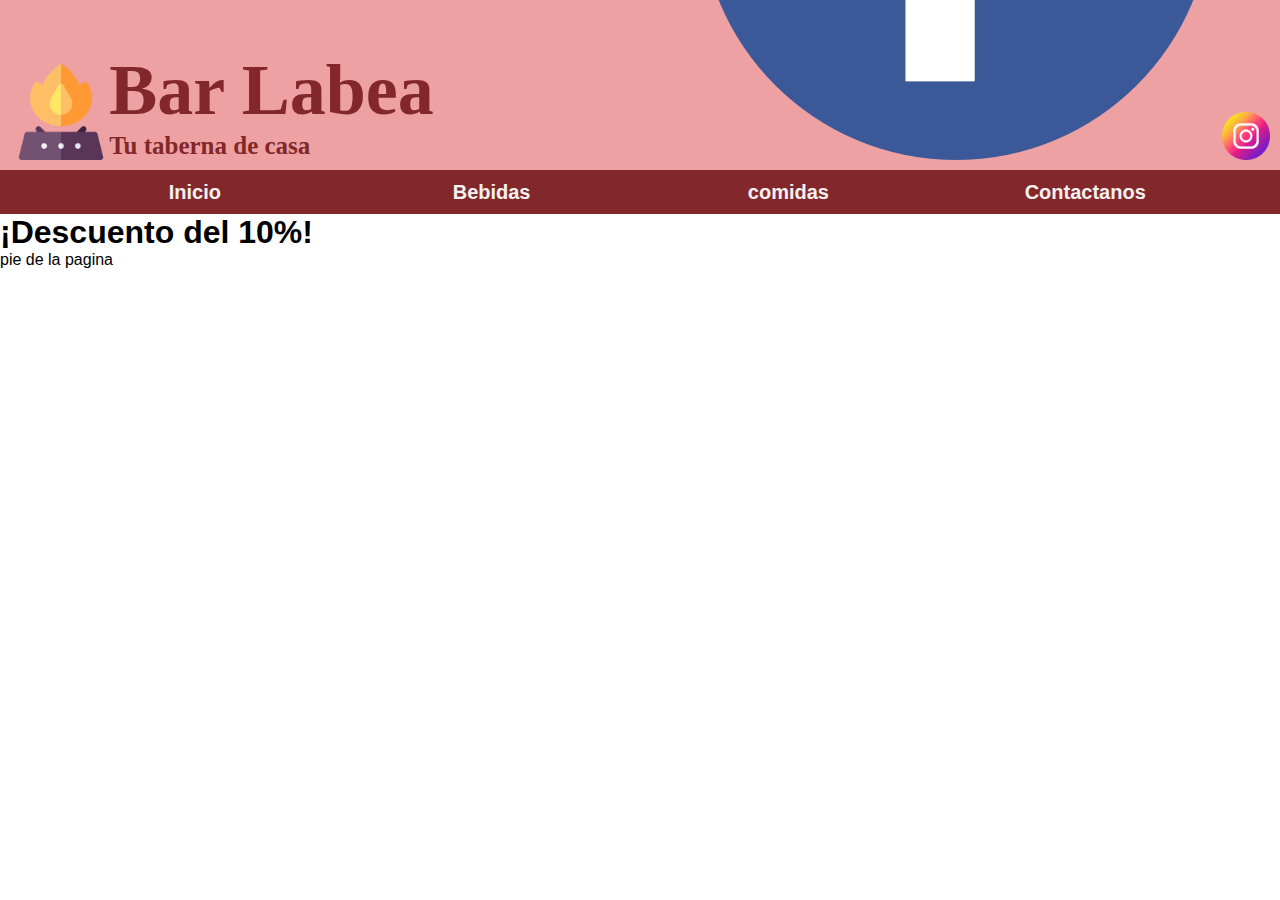
<file: index.html>
<!DOCTYPE html>
<html lang="es">
<head>
    <meta charset="UTF-8">
    <meta name="viewport" content="width=device-width, initial-scale=1.0">
    <title>Bar Labea</title>
    <link rel="stylesheet" href="styles/style.css">
</head>
<body>
    <header>
        <div id="cabecera_izq">
            <img src="img/logoLabea.png"  height="96px" width="96px">
        </div>

        <div id="cabecera_cen">
            <h1>Bar Labea</h1>
            <h2>Tu taberna de casa</h2>
        </div>
        
        <div id="cabecera_der">
            <img src="/img/iconos/facebook.png" >  
            <img src="/img/iconos/instagram.png" height="48px" width="48px">

        </div>

    </header>


    <nav>

        <ul>
            <li>
               <a href="index.html">Inicio</a>
            </li>
            <li>
                <a href="pages/bebidas.html">Bebidas</a>
            </li>
            <li>
                <a href="pages/comidas.html">comidas</a>
            </li>
            <li>
                <a href="pages/contactos.html">Contactanos</a>
            </li>

        </ul>

    </nav>

    <main>
        <section>
           <h1> ¡Descuento del 10%! </h1> 
            
        
        </section>
    </main>

    <footer>

        pie de la pagina

    </footer>
    

    
</body>
</html>
</file>
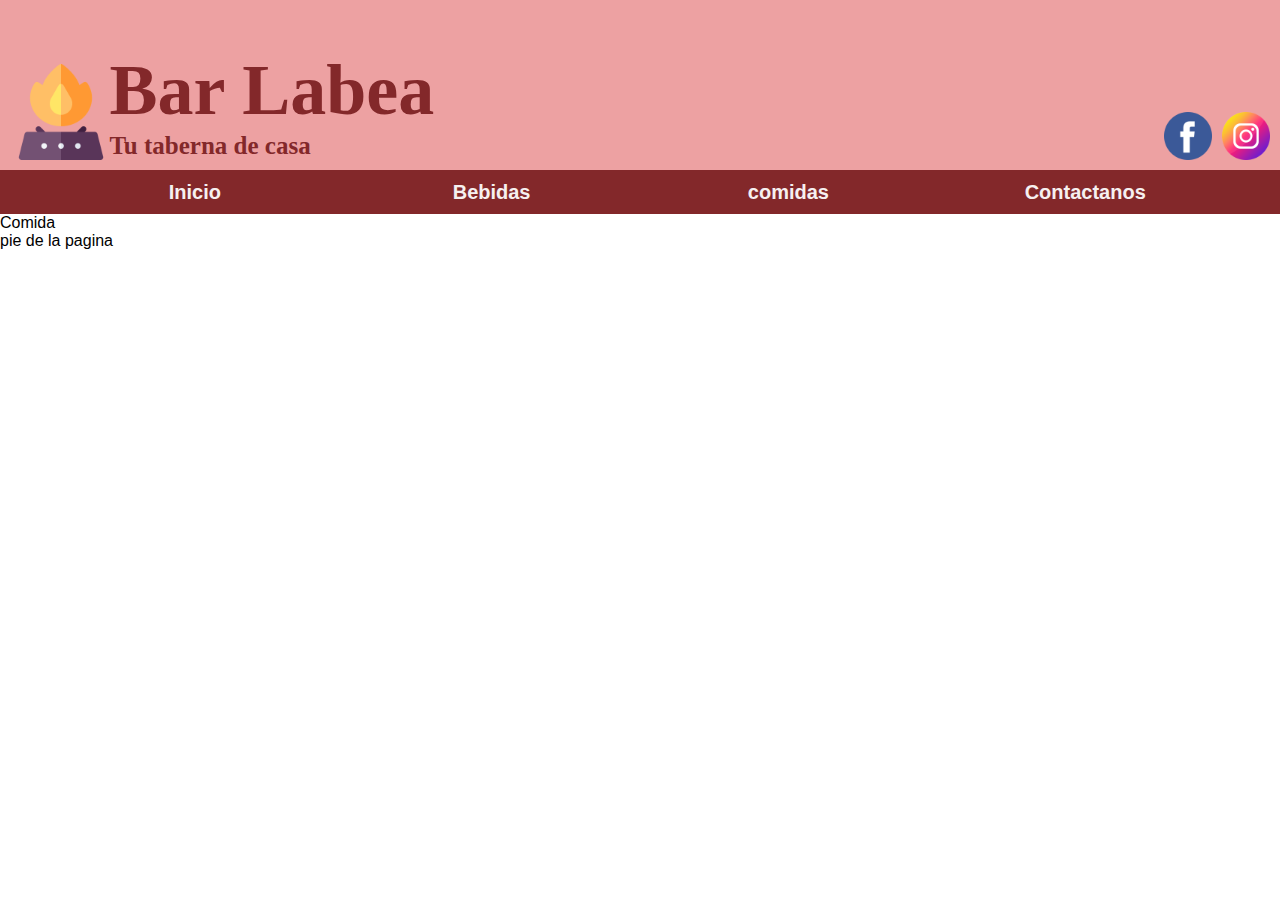
<file: comidas.html>
<!DOCTYPE html>
<html lang="es">

<head>
    <meta charset="UTF-8">
    <meta name="viewport" content="width=device-width, initial-scale=1.0">
    <title>Bar Labea</title>
    <link rel="stylesheet" href="styles/style.css">
</head>

<body>
    <header>
        <div id="cabecera_izq">
            <img src="img/logoLabea.png" height="96px" width="96px">
        </div>

        <div id="cabecera_cen">
            <h1>Bar Labea</h1>
            <h2>Tu taberna de casa</h2>
        </div>

        <div id="cabecera_der">
            <img src="/img/iconos/facebook.png" height="48px" width="48px">
            <img src="/img/iconos/instagram.png" height="48px" width="48px">

        </div>

    </header>


    <nav>

        <ul>
            <li>
                <a href="index.html">Inicio</a>
            </li>
            <li>
                <a href="bebidas.html">Bebidas</a>
            </li>
            <li>
                <a href="comidas.html">comidas</a>
            </li>
            <li>
                <a href="contactos.html">Contactanos</a>
            </li>

        </ul>

    </nav>

    <main>
        <section>
           Comida

        </section>
    </main>

    <footer>

        pie de la pagina

    </footer>



</body>

</html>
</file>
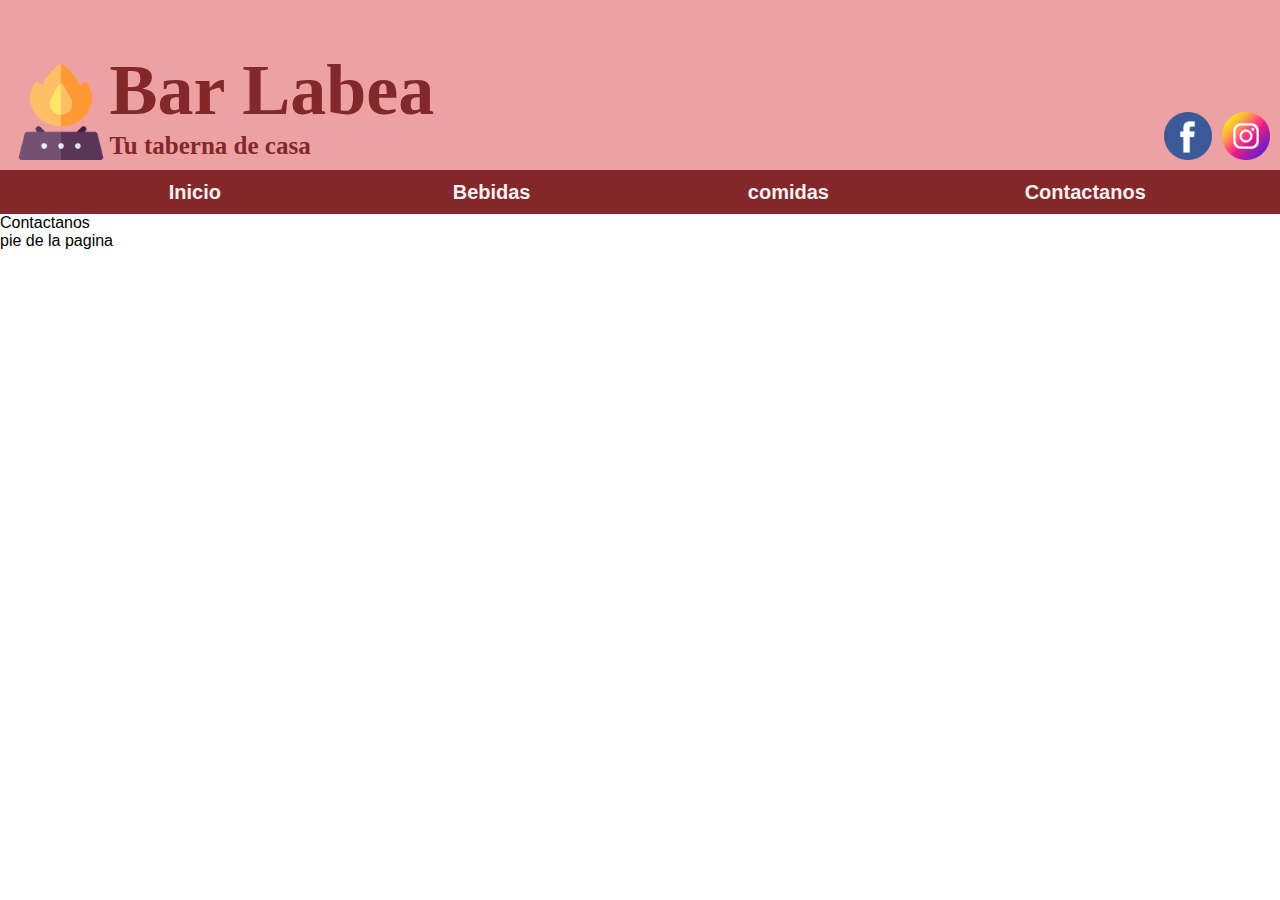
<file: contactos.html>
<!DOCTYPE html>
<html lang="es">

<head>
    <meta charset="UTF-8">
    <meta name="viewport" content="width=device-width, initial-scale=1.0">
    <title>Bar Labea</title>
    <link rel="stylesheet" href="styles/style.css">
</head>

<body>
    <header>
        <div id="cabecera_izq">
            <img src="img/logoLabea.png" height="96px" width="96px">
        </div>

        <div id="cabecera_cen">
            <h1>Bar Labea</h1>
            <h2>Tu taberna de casa</h2>
        </div>

        <div id="cabecera_der">
            <img src="/img/iconos/facebook.png" height="48px" width="48px">
            <img src="/img/iconos/instagram.png" height="48px" width="48px">

        </div>

    </header>


    <nav>

        <ul>
            <li>
                <a href="index.html">Inicio</a>
            </li>
            <li>
                <a href="bebidas.html">Bebidas</a>
            </li>
            <li>
                <a href="comidas.html">comidas</a>
            </li>
            <li>
                <a href="contactos.html">Contactanos</a>
            </li>

        </ul>

    </nav>

    <main>
        <section>
           Contactanos

        </section>
    </main>

    <footer>

        pie de la pagina

    </footer>



</body>

</html>
</file>
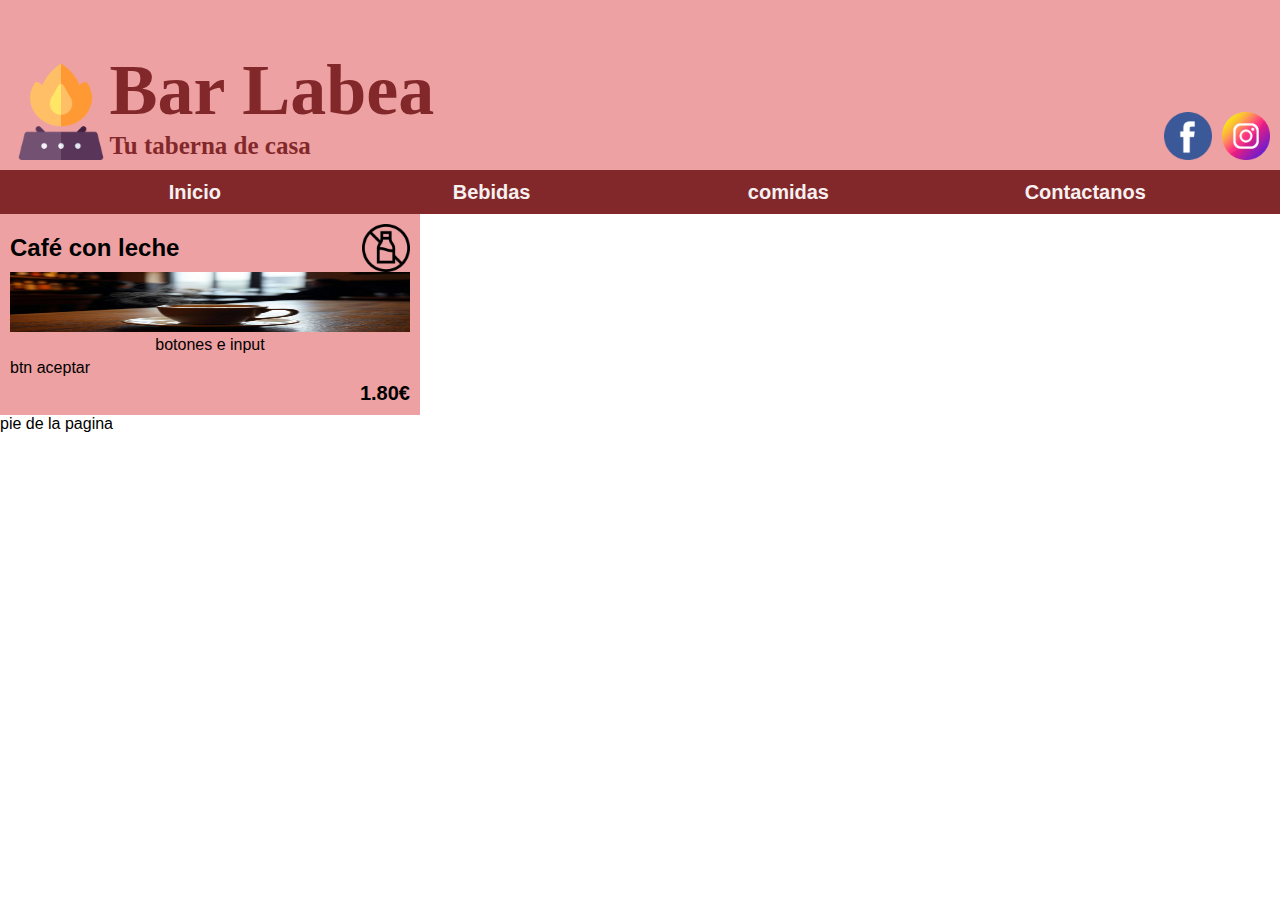
<file: pages/bebidas.html>
<!DOCTYPE html>
<html lang="es">

<head>
    <meta charset="UTF-8">
    <meta name="viewport" content="width=device-width, initial-scale=1.0">
    <title>Bar Labea</title>
    <link rel="stylesheet" href="../styles/style.css">
    <link rel="stylesheet" href="../styles/style.productos.css">

</head>

<body>
    <header>
        <div id="cabecera_izq">
            <img src="../img/logoLabea.png" height="96px" width="96px">
        </div>

        <div id="cabecera_cen">
            <h1>Bar Labea</h1>
            <h2>Tu taberna de casa</h2>
        </div>

        <div id="cabecera_der">
            <img src="../img/iconos/facebook.png" height="48px" width="48px">
            <img src="../img/iconos/instagram.png" height="48px" width="48px">
        </div>

    </header>

    <nav>

        <ul>
            <li>
                <a href="../index.html">Inicio</a>
            </li>
            <li>
                <a href="../pages/bebidas.html">Bebidas</a>
            </li>
            <li>
                <a href="../pages/comidas.html">comidas</a>
            </li>
            <li>
                <a href="../pages/contactos.html">Contactanos</a>
            </li>

        </ul>

    </nav>

    <main>
        <section class="contenedor">
            <article class="producto">
                <div class="nombre_producto">
                    Café con leche
                </div>

                <div class="alergenos_producto">
                    <img src="../img/alergenos/leche.png" height="48px" width="48px">
                </div>

                <div class="img_producto">
                    <img src="../img/bebidas/cafeLeche.png" alt="" width="100%" height="60px">
                </div>

                <div class="controles_producto">
                   botones e input
                </div>
                <div class="btn_producto">
                    btn aceptar
                </div>
                <div class="precio_producto">
                    1.80€
                </div>
            </article>


        </section>
    </main>

    <footer>

        pie de la pagina

    </footer>



</body>

</html>
</file>
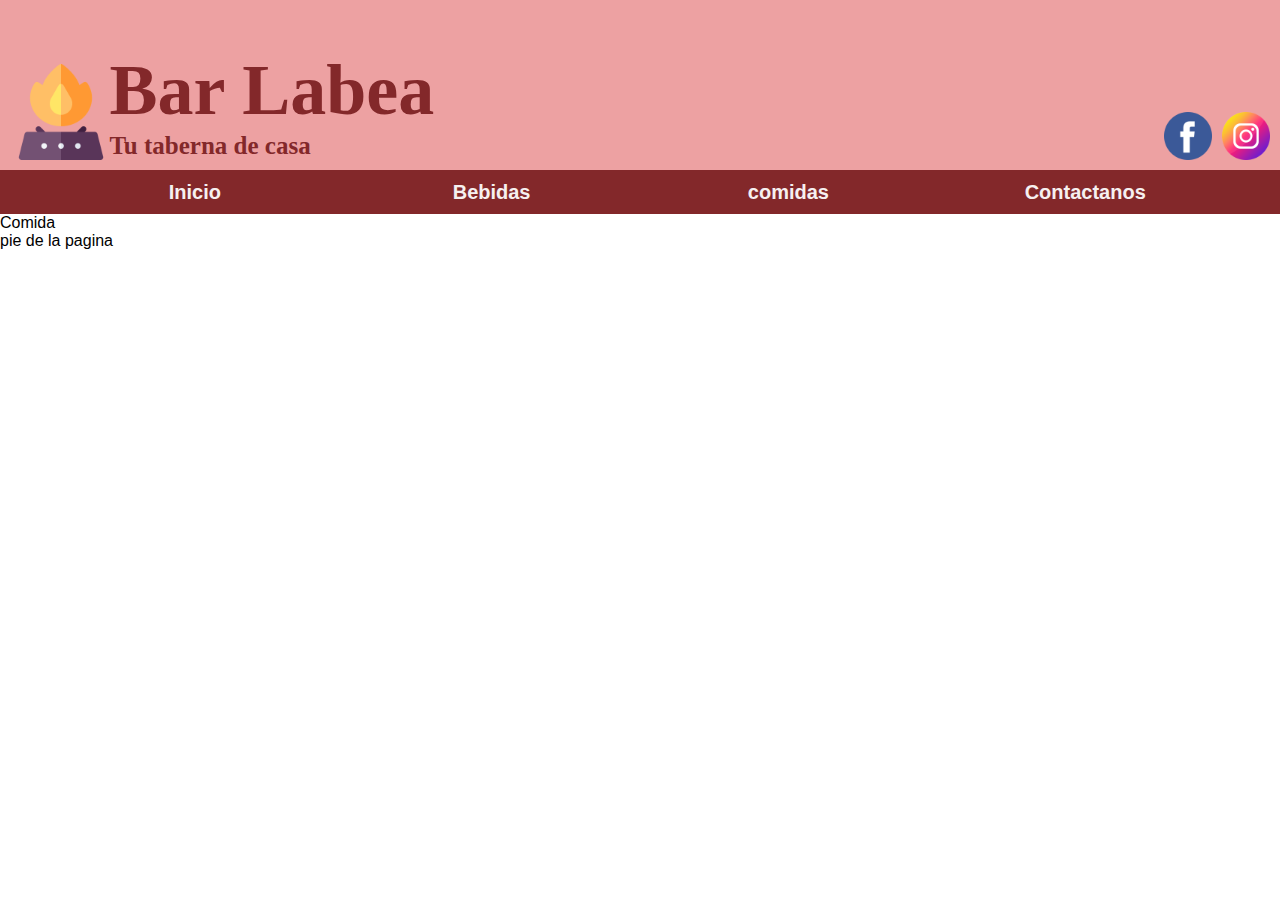
<file: pages/comidas.html>
<!DOCTYPE html>
<html lang="es">

<head>
    <meta charset="UTF-8">
    <meta name="viewport" content="width=device-width, initial-scale=1.0">
    <title>Bar Labea</title>
    <link rel="stylesheet" href="../styles/style.css">
</head>

<body>
    <header>
        <div id="cabecera_izq">
            <img src="../img/logoLabea.png" height="96px" width="96px">
        </div>

        <div id="cabecera_cen">
            <h1>Bar Labea</h1>
            <h2>Tu taberna de casa</h2>
        </div>

        <div id="cabecera_der">
            <img src="/img/iconos/facebook.png" height="48px" width="48px">
            <img src="/img/iconos/instagram.png" height="48px" width="48px">

        </div>

    </header>


    <nav>

        <ul>
            <li>
                <a href="../index.html">Inicio</a>
            </li>
            <li>
                <a href="../pages/bebidas.html">Bebidas</a>
            </li>
            <li>
                <a href="../pages/comidas.html">comidas</a>
            </li>
            <li>
                <a href="../pages/contactos.html">Contactanos</a>
            </li>

        </ul>

    </nav>

    <main>
        <section>
           Comida

        </section>
    </main>

    <footer>

        pie de la pagina

    </footer>



</body>

</html>
</file>
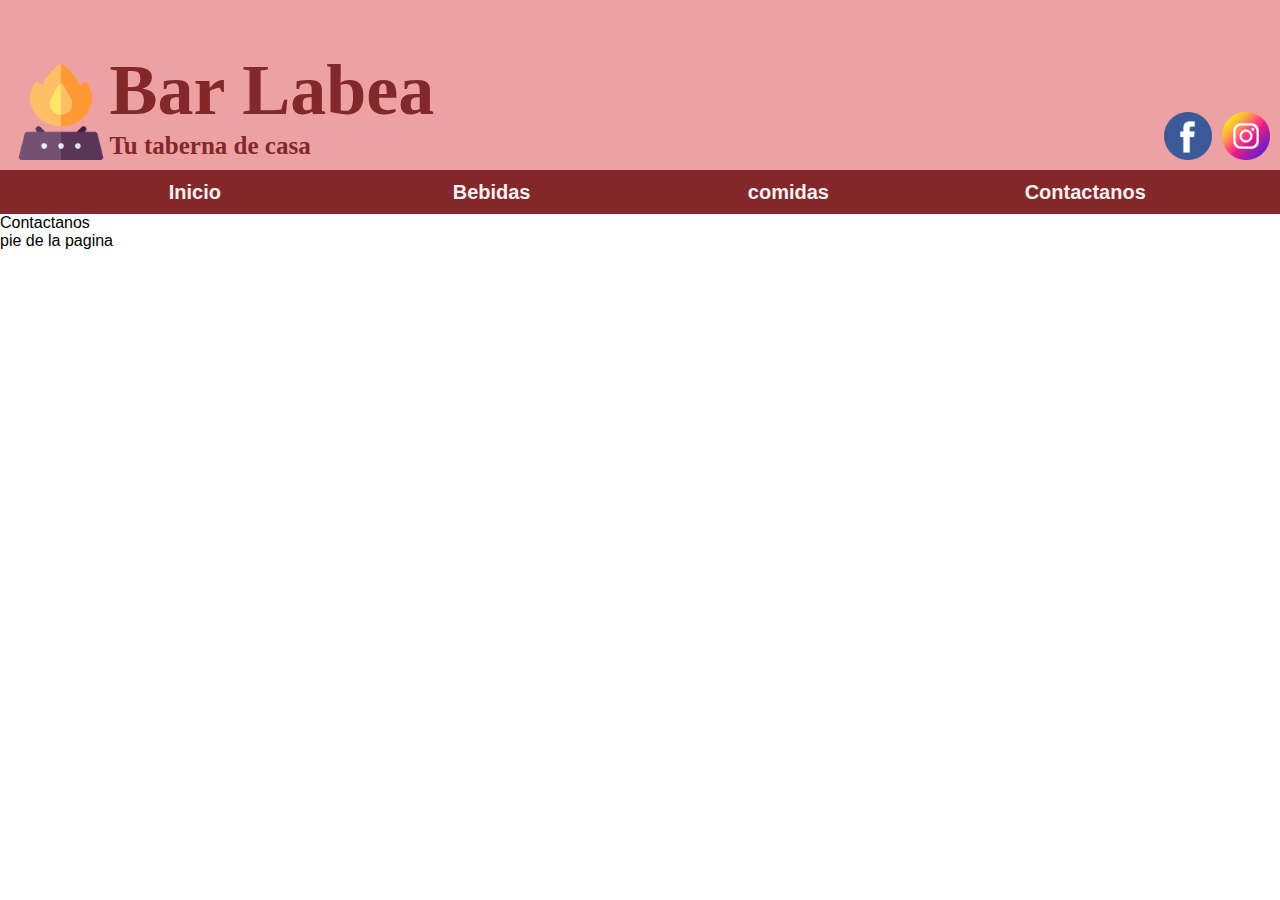
<file: pages/contactos.html>
<!DOCTYPE html>
<html lang="es">

<head>
    <meta charset="UTF-8">
    <meta name="viewport" content="width=device-width, initial-scale=1.0">
    <title>Bar Labea</title>
    <link rel="stylesheet" href="../styles/style.css">
</head>

<body>
    <header>
        <div id="cabecera_izq">
            <img src="../img/logoLabea.png" height="96px" width="96px">
        </div>

        <div id="cabecera_cen">
            <h1>Bar Labea</h1>
            <h2>Tu taberna de casa</h2>
        </div>

        <div id="cabecera_der">
            <img src="/img/iconos/facebook.png" height="48px" width="48px">
            <img src="/img/iconos/instagram.png" height="48px" width="48px">

        </div>

    </header>


    <nav>

        <ul>
            <li>
                <a href="../index.html">Inicio</a>
            </li>
            <li>
                <a href="../pages/bebidas.html">Bebidas</a>
            </li>
            <li>
                <a href="../pages/comidas.html">comidas</a>
            </li>
            <li>
                <a href="../pages/contactos.html">Contactanos</a>
            </li>

        </ul>

    </nav>

    <main>
        <section>
           Contactanos

        </section>
    </main>

    <footer>

        pie de la pagina

    </footer>



</body>

</html>
</file>
<file: styles/style.css>
:root{
    --colorPrincipal: #BC4749;
    --colorPrincipalClaro: #eda1a2;
    --colorPrincipalOscuro: #83282a;

    --colorContraste: #6A994E;
    --colorContrasteOscuro: #389b4c;
    --colorContrasteClaro: #A7C957;

    --fondoClaro: #f6f0f0;
    --fondoOscuro: #cccbcb;

    --fuenteSerif:"Garamond";
    --fuenteSans:"Helvetica";

    --paddingGeneral: 10px;

    --altoBtnMenu: 40px;
    --anchoBtnMenu: 200px

}

*{
    margin: 0;
    padding: 0;
    font-family: var(--fuenteSans);
}


/* ESTILO DE LA CABECERA */
header{
    background-color: var(--colorPrincipalClaro);
    height: 150px;

    display: flex;
    flex-direction: row;
    justify-content: center;
    align-items: center;
    padding: var(--paddingGeneral);
}

#cabecera_izq{
    width: 120px;
    height: 100%;

    display: flex;
    flex-direction: row;
    justify-content: flex-end;
    align-items: flex-end;

}

#cabecera_cen{
    width: 100%;
    height: 100%;

    display: flex;
    flex-direction: column;
    justify-content: flex-end;
    align-items: flex-start;
}

#cabecera_der{
    width: 120px;
    height: 100%;

    display: flex;
    flex-direction: row;
    justify-content: flex-end;
    align-items: flex-end;
}

header h1{
    font-size: 72px;
    color: var(--colorPrincipalOscuro);
    font-family: var(--fuenteSerif);
}

header h2{
    font-size: 25px;
    color: var(--colorPrincipalOscuro);
    font-family: var(--fuenteSerif);
}

#cabecera_der img{
    margin: 0 0 0 var(--paddingGeneral) ;
}

/* ----------------- ESTILO DEL MENU ----------------- */

nav{
    background-color: var(--colorPrincipalOscuro);
}

nav ul{
    display: flex;
    flex-direction: row;
    justify-content: space-evenly;
    align-items: center;
}
nav ul li{
   list-style: none;
}

nav a{
    color: var(--fondoClaro);
    border: 2px solid var(--colorPrincipalOscuro);
    text-align: center;

    display: inline-block;
    width: var(--anchoBtnMenu);
    height: var(--altoBtnMenu);


    text-align: center;
    line-height: var(--altoBtnMenu);
    vertical-align: middle;

    font-size: 20px;
    font-weight: bolder;
    text-decoration: none;
}

nav a:visited{
    background-color: var(--colorPrincipalOscuro);
}

nav a:hover{
    background-color: var(--colorPrincipal);
    color: var(--fondoClaro);
}

nav a:active{
    background-color: var(--colorPrincipalClaro);
    color: var(--colorPrincipalOscuro);

}
</file>
<file: styles/style.productos.css>
.producto {
    display: grid;
    grid-template-columns: 2fr 1fr;
    grid-template-rows: auto auto auto auto auto;
    gap: 0px 0px;
    grid-auto-flow: row;
    grid-template-areas:
        "nombre_producto alergenos_producto"
        "foto_producto foto_producto"
        "controles_producto controles_producto"
        "botonera_producto botonera_producto"
        "precio_producto precio_producto";

    background-color: var(--colorPrincipalClaro);
    padding: var(--paddingGeneral);
}

.contenedor {
    display: grid;
    grid-template-columns: 1fr 1fr 1fr;
    grid-template-rows: auto;
    gap: 10px 10px;
    grid-auto-flow: row;
    grid-template-areas:
        ". . .";
}


.nombre_producto {
    grid-area: 1 / 1 / 2 / 3;
    font-size: 24px;
    font-weight: bold;

    display: flex;
    flex-direction: row;
    justify-content: flex-start;
    align-items: center;
}

.alergenos_producto {
    grid-area: 1 / 2 / 2 / 3;

    display: flex;
    flex-direction: row;
    justify-content: flex-end;
    align-items: flex-end;
}

.img_producto {
    grid-area: 2 / 1 / 3 / 3;
}

.controles_producto {
    grid-area: 3 / 1 / 4 / 3;
    display: flex;
    flex-direction: row;
    justify-content: space-evenly;
    align-items: flex-start;
}

.controles_producto button {
    width: 32px;
    height: 32px;
    font-size: 24px;
    font-weight: bolder;
}

.controles_producto input {
    width: 100%;
    height: 28px;
    font-size: 24px;
    font-weight: bolder;
    text-align: center;
    margin: 0 5px;

}

.btn_producto {
    grid-area: 4 / 1 / 5 / 3;
    display: flex;
    flex-direction: row;
    justify-content: space-between;
    align-items: center;
    padding: 5px 0;
}

.btn_producto input {
    width: 48%;
    height: 32px;
    font-size: 20px;
    font-weight: bolder;
}

.precio_producto {
    grid-area: 5 / 1 / 6 / 3;
    /* height: 32px; */
    font-size: 20px;
    font-weight: bold;

    display: flex;
    flex-direction: row;
    justify-content: flex-end;
    align-items: flex-end;


}
</file>
